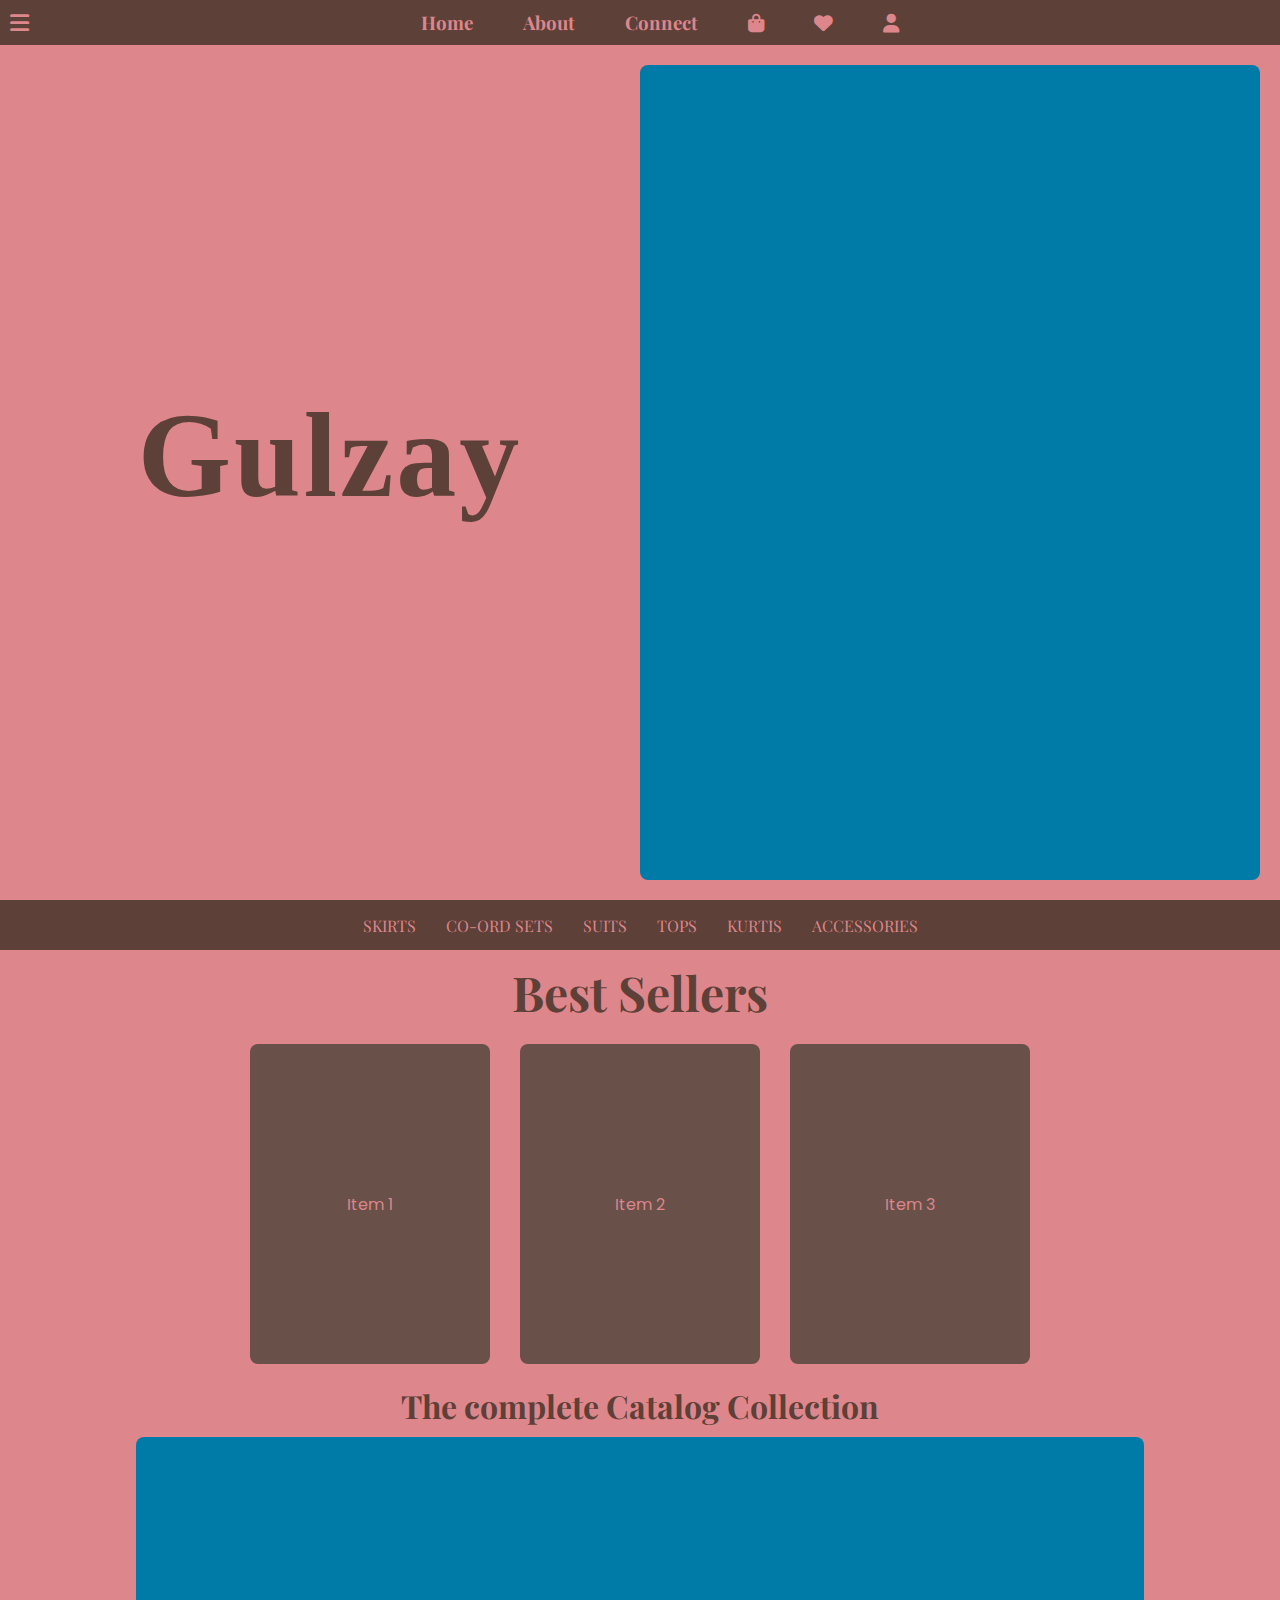
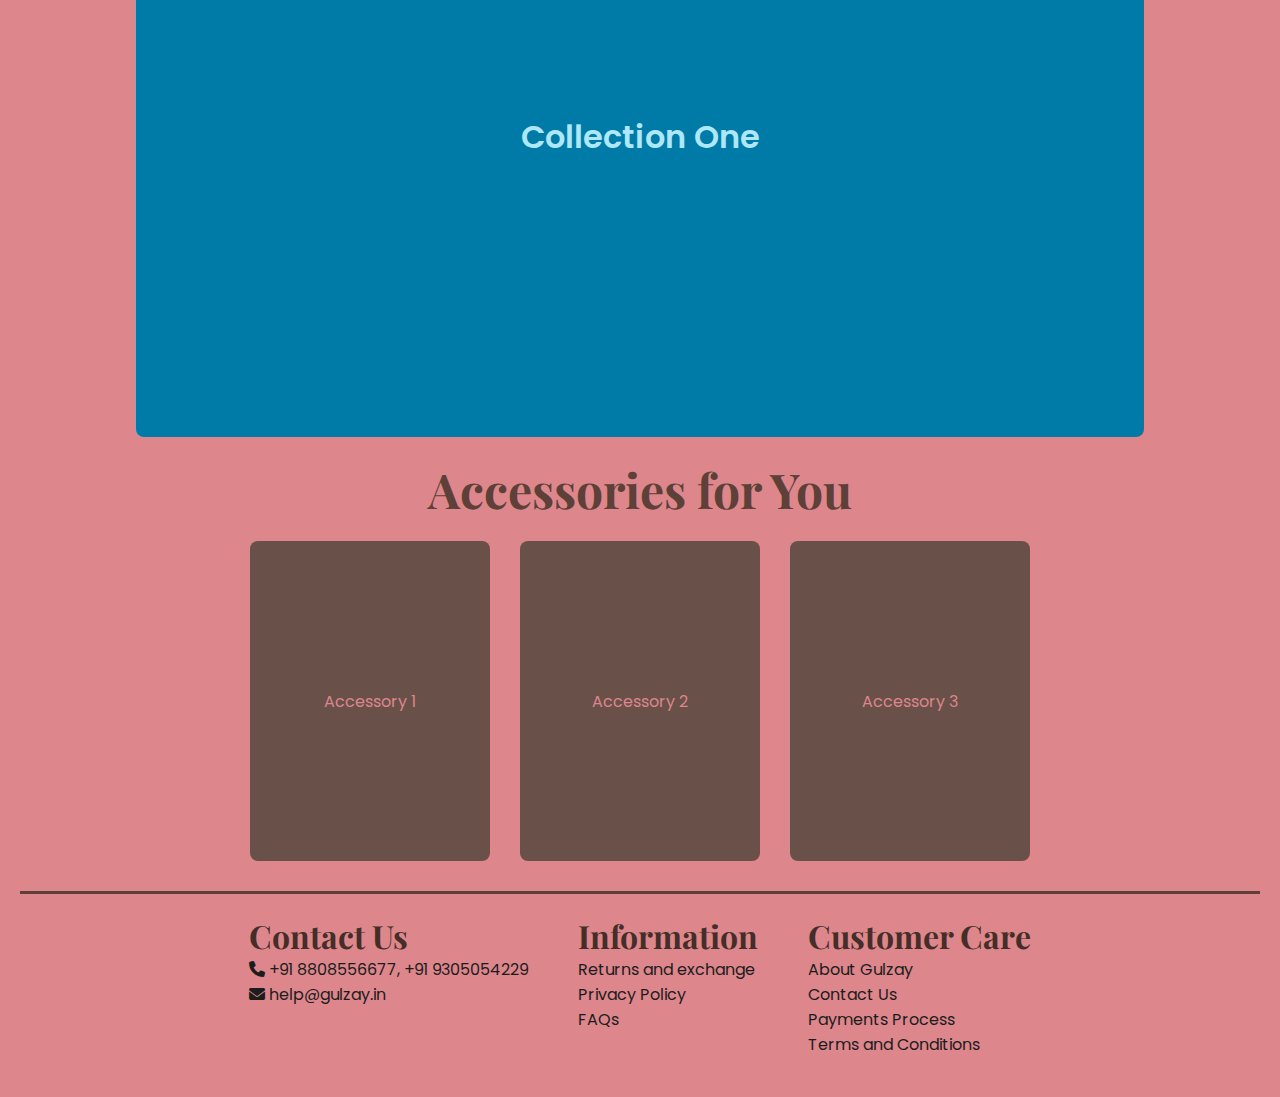
<file: index.html>
<!DOCTYPE html>
<html lang="en">
<head>
    <meta charset="UTF-8">
    <meta name="viewport" content="width=device-width, initial-scale=1.0">

<link rel="preconnect" href="https://fonts.googleapis.com">
<link rel="preconnect" href="https://fonts.gstatic.com" crossorigin>

<link href="https://fonts.googleapis.com/css2?family=Hind:wght@300;400;500;600;700&family=Laila:wght@300;400;500;600;700&family=Merienda:wght@300;400;500;600;700&family=Poppins:wght@600&family=Playfair+Display:wght@400;500;600;700&family=Roboto:wght@300;400;500;700&display=swap" rel="stylesheet">
<link rel="stylesheet" href="https://cdnjs.cloudflare.com/ajax/libs/font-awesome/6.5.2/css/all.min.css">

    <link rel="stylesheet" href="Styles/globalStyles.css">
    <link rel="stylesheet" href="Styles/homeStyles.css">
    <title>Gulzay</title>
</head>
<body>
    <header class="topHeader">
        <nav class="navBarContainer">
            <div class="menu"><i class="fas fa-bars" id="hamburger"></i></div>
            <ul class="navBar">
            <li><a href="index.html" class="navElement">Home</a></li>
            <li><a href="About.html" class="navElement">About</a></li>
            <li><a href="Contact.html" class="navElement">Connect</a></li>
            <li><a href="#"><i class="fas fa-shopping-bag"></i></a></li>
            <li><a href="#"><i class="fas fa-heart"></i></a></li>
            <li><a href="#"><i class="fas fa-user"></i></a></li>
            </ul>
        </nav>
    </header>

    <section class="heroSectionContainer">
        <div class="heroHeading"><h1>Gulzay</h1></div>
        <div class="heroTagline"><p>Rang, Ruh aur Tum</p></div>
        <div class="heroImage"></div>
    </section>

    <section class="categoryContainer">
        <div class="categoryItem" id="cloth"><a href="categories/skirts.html" class="clothing">SKIRTS</a></div>
        <div class="categoryItem" id="cloth"><a href="categories/coordsets.html" class="clothing">CO-ORD SETS</a></div>
        <div class="categoryItem" id="cloth"><a href="categories/suits.html" class="clothing">SUITS</a></div>
        <div class="categoryItem" id="cloth"><a href="categories/tops.html" class="clothing">TOPS</a></div>
        <div class="categoryItem" id="cloth"><a href="categories/kurtis.html" class="clothing">KURTIS</a></div>
        <div class="categoryItem" id="cloth"><a href="categories/accessories.html" class="clothing">ACCESSORIES</a></div>
    </section>

    <section class="bestSellers">
        <div class="sellersHeading"><h1>Best Sellers</h1></div>
        <div class="sellerItemContainer">
        <div class="sellerItems" id="sellerItemOne"><a href="#">Item 1</a></div>
        <div class="sellerItems" id="sellerItemTwo"><a href="#">Item 2</a></div>
        <div class="sellerItems" id="sellerItemThree"><a href="#">Item 3</a></div>
        </div>
    </section>

    <section class="gulzayCatalog">
        <div class="catalogHeading"><p>The complete Catalog Collection</p></div>
        <div class="catalogItem" id="itemOne"><h1><a href="collection1.html">Collection One</h1></a>
        </div>
    </section>

    <section class="accessoriesSection">
        <div class="accessoriesHeading"><h1>Accessories for You</h1></div>
        <div class="accessoriesItemContainer">
            <div class="accessoryItems" id="accessoryItem1"><a href="#">Accessory 1</a></div>
            <div class="accessoryItems" id="accessoryItem2"><a href="#">Accessory 2</a></div>
            <div class="accessoryItems" id="accessoryItem3"><a href="#">Accessory 3</a></div>
        </div>
    </section>

    <footer class="footer">
        <div class="contactSection">
            <h1 class="contactHeading">Contact Us</h1>
            <p><i class="fa fa-phone"></i> +91 8808556677, +91 9305054229</p>
            <p><i class="fa fa-envelope"></i> help@gulzay.in</p>
        </div>
        <div class="informationFooter">
            <h1 class="informationHeading">Information</h1>
        <ul>
            <li><a href="#" class="footerHover">Returns and exchange</a></li>
            <li><a href="#" class="footerHover">Privacy Policy</a></li>
            <li><a href="#" class="footerHover">FAQs</a></li>
        </ul>
        </div>
        <div class="customerCareFooter">
            <h1 class="customerCareHeading">Customer Care</h1>
            <ul>
                <li><a href="#" class="footerHover">About Gulzay</a></li>
                <li><a href="#" class="footerHover">Contact Us</a></li>
                <li><a href="#" class="footerHover">Payments Process</a></li>
                <li><a href="#" class="footerHover">Terms and Conditions</a></li>
            </ul>
        </div>
    </footer>
</body>
</html>
</file>
<file: Styles/globalStyles.css>
/*color pallete:

Primary Pink: #FF4DA6. Buttons, Logo, CTA, Bold Text.
Accent Pink: #FFD6E8. Background sections, hover states.
Soft Blue: #AEE7F8. Section backgrounds, tags, cards.
Deep Blue: #007BA7. Headings, strong CTA, nav elements.
Off-White Neutral: #FFF9F4. Body background, cards, balance.
Dark Contrast: #1F1F1F. Titles, Footer, important text.
*/

/* Fonts:

Brand Name: Laila (Google Font).
Headings: Playfair Display.
Body Text: Hind (Google Font).
Tagline type shi: Merienda.
Buttons/CTA: Poppins SemiBold.
Captions / Tiny text: Roboto.

*/

/*Navbar Styles*/

*{
    padding: 0;
    margin: 0;
    box-sizing: border-box;
}

*{
    -webkit-font-smoothing: antialiased;
  -moz-osx-font-smoothing: grayscale;
  text-rendering: optimizeLegibility;
}

body{
    background-color: #DD868C;
    cursor: default;
}

.topHeader{
    background-color: #5D4037;
    width: 100%;
    display: flex;
    justify-content: center;
    align-items: center;
    animation: navbarAnimation 0.6s ease both;
    animation-delay: 0.8s;
}

.topHeader a{
    color: #DD868C;
    text-decoration: none;
    font-size: 18.73px;
    font-family: 'Playfair Display', sans-serif;
    font-weight: bold;
}

.navBarContainer{
    width: 100%;
}

.navBar{
    display: flex;
    justify-content: center;
    align-items: center;
    gap: 50px;
    width: 100%;
    padding: 10px;
}

.topHeader ul li{
    list-style-type: none;
}

.navElement{
    position: relative;
}

.navElement:after{
    content: "";
    position: absolute;
    bottom: 0;
    left: 0;
    background-color: #DD868C;
    width: 100%;
    height: 3px;
    transform: scaleX(0);
    transition: transform 0.3s ease;
}

.navElement:hover:after{
    transform: scaleX(1);
}

/*Footer Styles*/

/*animation*/

@keyframes navbarAnimation{
    0%{
        transform: translateY(-100%);
        visibility: hidden;
    }

    100%{
        transform: translateY(0);
        visibility: visible;
    }
}
</file>
<file: Styles/homeStyles.css>
/*color pallete:

Primary Pink: #FF4DA6. Buttons, Logo, CTA, Bold Text.
Accent Pink: #FFD6E8. Background sections, hover states.
Soft Blue: #AEE7F8. Section backgrounds, tags, cards.
Deep Blue: #007BA7. Headings, strong CTA, nav elements.
Off-White Neutral: #FFF9F4. Body background, cards, balance.
Dark Contrast: c. Titles, Footer, important text.
*/

/* Fonts:

Brand Name: Laila (Google Font).
Headings: Playfair Display.
Body Text: Hind (Google Font).
Tagline type shi: Merienda.
Buttons/CTA: Poppins SemiBold.
Captions / Tiny text: Roboto.
*/

body{
  overflow-x: hidden;
}

/*categories*/

.categoryContainer{
  display: flex;
  justify-content: center;
  align-items: center;
  flex-wrap: wrap;
  width: 100%;
  height: 50px;
  gap: 30px;
  background-color: #5D4037;
}

.categoryContainer a {
  color: #DD868C;
  font-weight: 400;
  font-family: 'Playfair Display', sans-serif;
  text-decoration: none;
  position: relative;
  display: inline-block;
}

.clothing::after {
  content: "";
  position: absolute;
  bottom: 0;
  left: 0;
  width: 100%;
  height: 2px;
  background-color: #DD868C;
  transform: scaleX(0);
  transform-origin: left;
  transition: transform 0.3s ease;
}

.clothing:hover::after {
  transform: scaleX(1);
}


#cloth:hover:after{
  transform: scaleX(1);
}

/*hero Section*/

.heroSectionContainer{
  width: 100%;
  height: calc(100vh - 45px);
  display: grid;
  grid-template-areas:
  "heading image"
  "tagline image";
  grid-template-columns: 1fr 1fr;
  grid-template-rows: auto;
  padding: 20px;
}

.heroHeading{
  grid-area: heading;
  display: flex;
  justify-content: center;
  align-items: flex-end;
  font-size: 60px;
  color: #5D4037;
  letter-spacing: 3px;
  animation: headingAnimation 0.8s ease;
}

.heroTagline{
  grid-area: tagline;
  display: flex;
  font-size: 23px;
  display: flex;
  justify-content: center;
  align-items: flex-start;
  font-family: 'merienda', sans-serif;
  color: #1F1F1F;
  opacity: 0;
  visibility: hidden;
  animation: taglineAnimation 0.6s ease both;
  animation-delay: 0.8s;
}

.heroImage{
  background-color: #007BA7;
  border-radius: 8px;
  grid-area: image;
  width: auto;
  height: auto;
  animation: imageAnimation 0.6s ease both;
  animation-delay: 0.8s;
  overflow: hidden;
}

@media (max-width: 650px){
  .heroSectionContainer{
    width: 100%;
    height: auto;
    display: flex;
    flex-direction: column;
    margin: 0;
    padding: 0;
  }

  .heroImage{
    position: relative;
    height: 100vh; width: 100%;
  }

  .heroHeading, .heroTagline{
    position: absolute;
    z-index: 2;
    top: 50%;
    left: 50%;
    transform: translate(-50%, -50%);
    text-align: center;
  }
  
  .heroTagline {
    position: absolute;
    z-index: 2;
    top: calc(50% + 50px);
    left: 25%;
    transform: translateX(-50%);
    text-align: center;
  }

  .heroHeading{
    color: #5D4037;
  }

  @keyframes headingAnimation{
    0%{
      opacity: 0;
    }
  
    100%{
      opacity: 1;
    }
  }
  
}

/*Animation*/

@keyframes headingAnimation {
  0% {
    opacity: 0;
  }

  100% { 
    opacity: 1;
  }
}

@keyframes taglineAnimation {
  0% {
    opacity: 0;
    transform: translateY(30px);
    visibility: hidden;
  }
  100% {
    opacity: 1;
    transform: translateY(0);
    visibility: visible;
  }
}

@keyframes imageAnimation{
  0%{
    opacity: 0;
    transform: translateX(230px);
    visibility: hidden;
  }

  100%{
    opacity: 1;
    transform: translateX(0);
    visibility: visible;
  }
}


/*after hero section*/


/*best sellers*/

.bestSellers{
  display: grid;
  grid-template-areas: 
  "sellerHeading"
  "sellerItems";
  grid-template-columns: auto;
  grid-template-rows: auto;
}

.sellersHeading{
  grid-area: "sellerHeading";
  text-align: center;
  padding: 10px;
  font-family: 'Playfair Display', sans-serif;
  color: #5D4037;
  font-size: 24px;
}

.sellerItemContainer{
  grid-area: "sellerItems";
  display: flex;
  justify-content: center;
  align-items: center;
  flex-wrap: wrap;
  padding: 10px;
  gap: 30px;
}

.sellerItems{
  display: flex; justify-content: center; align-items: center;
  height: 320px;
  width: 240px;
  border-radius: 8px;
  background-color: #695049;
  transition: transform 0.3s ease, background-color 0.3s ease;
}

.sellerItems:hover{
  transform: translateY(-5px);
  background-color: #AEE7F8;
}

.sellerItems a{
  text-decoration: none;
  color: #DD868C;
  font-family: 'Poppins', sans-serif;
  font-size: 16px;
}

/*catalog*/

.gulzayCatalog{
  display: flex;
  flex-direction: column;
  justify-content: center;
  align-items: center;
  padding: 10px;
  gap: 10px;
}

.catalogHeading{
  text-align: center;
  font-size: 32px;
  font-family:'Playfair Display', sans-serif;
  color: #5D4037;
  font-weight: bold;
}

.catalogItem{
  display: flex;
  flex-direction: column;
  justify-content: center;
  align-items: center;
  height: 600px;
  width: 80%;
  background-color: #007BA7;  
  border-radius: 8px;
}

.catalogItem a{
  font-family: 'Poppins', sans-serif;
  text-decoration: none;
  font-weight: 600;
  color: #AEE7F8;
}

/*Accessories*/

.accessoriesSection{
  display: grid;
  grid-template-areas: 
  "accessoryHeading"
  "accessoryItems";
  grid-template-columns: auto;
  grid-template-rows: auto;
}

.accessoriesHeading{
  grid-area: "accessoryHeading";
  text-align: center;
  font-size: 24px;
  padding: 10px;
}

.accessoriesItemContainer{
  grid-area: "accessoryItems";
  display: flex;
  gap: 30px;
  flex-direction: row;
  justify-content: center;
  flex-wrap: wrap;
  align-items: center;
  padding: 10px;
}

.accessoryItems{
  display: flex; justify-content: center; align-items: center;
  height: 320px;
  width: 240px;
  border-radius: 8px;
  background-color: #695049;
  transition: transform 0.3s ease, background-color 0.3s ease;
}

.accessoryItems:hover{
  transform: translateY(-5px);
  background-color: #AEE7F8;
}

.accessoryItems a{
  text-decoration: none;
  color: #DD868C;
  font-family: 'Poppins', sans-serif;
  font-size: 16px;
}

.accessoriesHeading{
  grid-area: "sellerHeading";
  text-align: center;
  padding: 10px;
  font-family: 'Playfair Display', sans-serif;
  color: #5D4037;
  font-size: 24px;
}

/*footer*/

.footer{
  display: flex;
  justify-content: center;
  align-items: flex-start;
  gap: 50px;
  padding: 20px;
  border-top: 3px #5D4037 solid;
  margin: 20px;
}

.informationFooter ul{
  list-style-type: none;
}

.customerCareFooter ul{
  list-style-type: none;
}

.informationFooter a{
  text-decoration: none;
  color: #1C1C1C;
  font-family: 'Poppins', sans-serif;
  font-size: 16px;
}

.customerCareFooter a{
  text-decoration: none;
  color: #1C1C1C;
  font-family: 'Poppins', sans-serif;
  font-size: 16px;
}

.contactSection{
  color: #1C1C1C;
}

.contactSection p{
  font-size: 16px;
  font-family: 'Poppins', sans-serif;
}

.contactHeading{
  font-family: 'Playfair Display', sans-serif;
  color: #442e27;
  font-size: 32px;
}

.informationHeading{
  font-family: 'Playfair Display', sans-serif;
  color: #442e27;
  font-size: 32px;
}

.customerCareHeading{
  font-family: 'Playfair Display', sans-serif;
  color: #442e27;
  font-size: 32px;
}

.menu{
  display: flex;
  justify-content: center;
  align-items: center;
}

#hamburger{
  padding: 10px;
  font-size: 22px;
  color: #DD868C;
}

.navBarContainer{
  display: flex;
}
</file>
